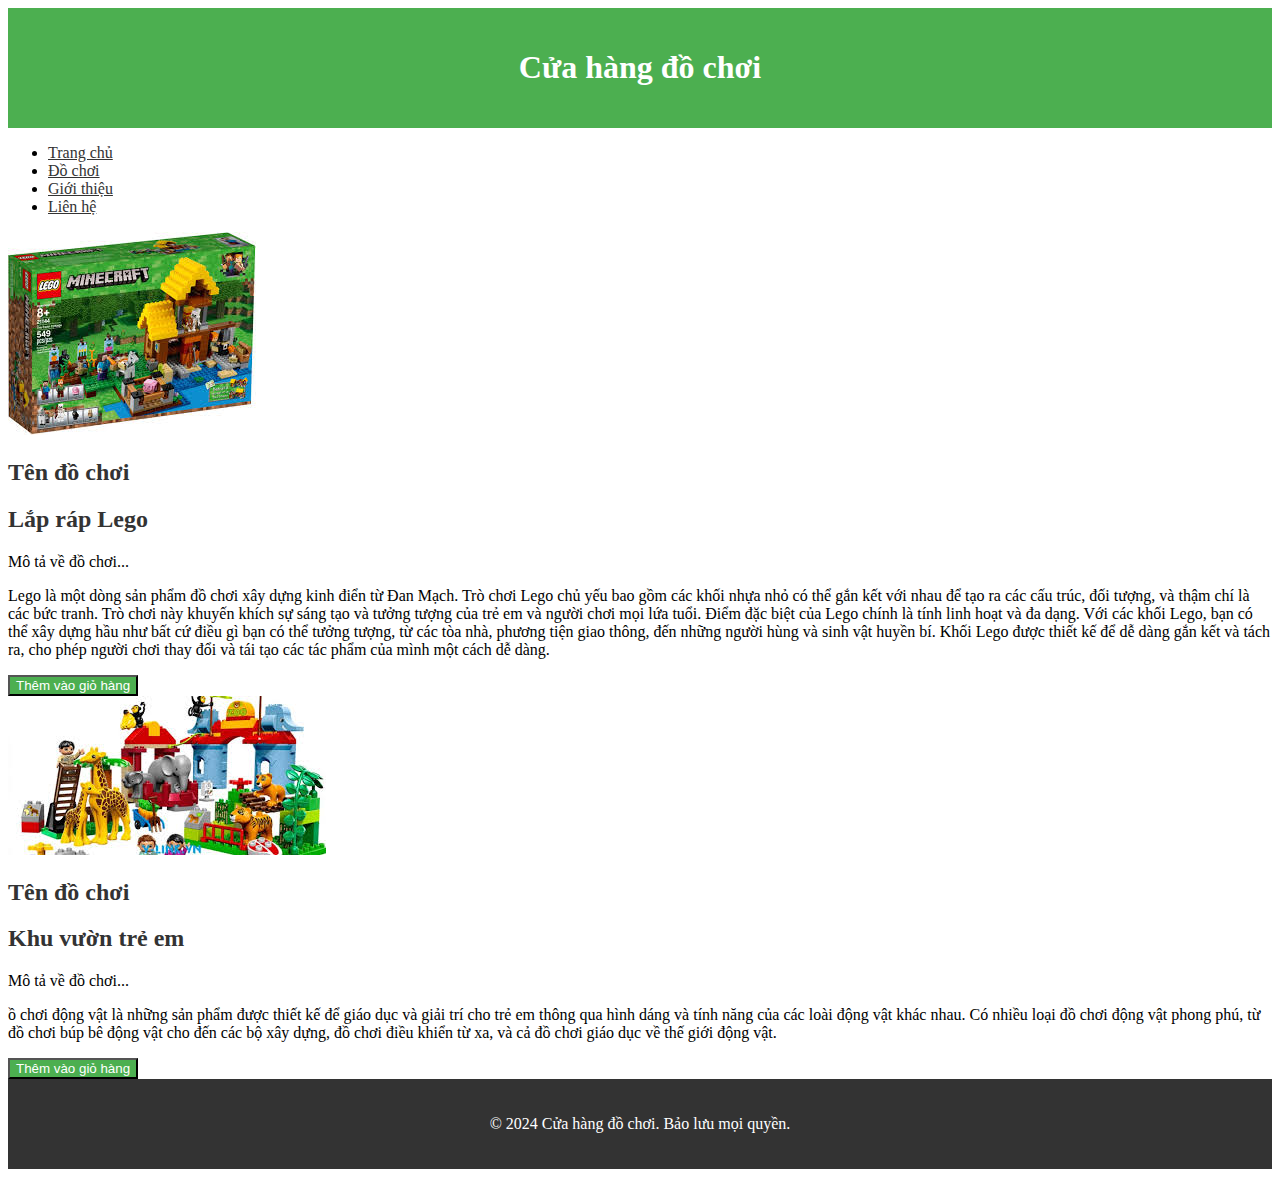
<file: MyFiles/index.html>
<!DOCTYPE html>
<html lang="vi">
<head>
    <meta charset="UTF-8">
    <meta name="viewport" content="width=device-width, initial-scale=1.0">
    <title>Cửa hàng đồ chơi trẻ em</title>
    <link rel="stylesheet" href="style.css">
    <style>
        /* Thêm CSS inline để tạo màu sắc cho phần tử HTML */
        header {
            background-color: #4CAF50;
            color: white;
        }

        nav ul li a {
            color: #333;
        }

        .product {
            background-color: #ffffff;
        }

        .product h2 {
            color: #333;
        }

        button {
            background-color: #4CAF50;
            color: white;
        }

        button:hover {
            background-color: #45a049;
        }

        footer {
            background-color: #333;
            color: white;
            text-align: center;
            padding: 20px 0;
        }
    </style>
</head>
<body>
    <header>
        <h1>Cửa hàng đồ chơi</h1>
    </header>
    <nav>
        <ul>
            <li><a href="index.html">Trang chủ</a></li>
            <li><a href="dochoi.html">Đồ chơi</a></li>
            <li><a href="gioithieu.html">Giới thiệu</a></li>
            <li><a href="lienhe.html">Liên hệ</a></li>
        </ul>
    </nav>
    <main>
        <section class="product">
            <img src="aa2.jpg" alt="Đồ chơi 1">
            <h2>Tên đồ chơi</h2>
            <h2>Lắp ráp Lego</h2>
            <p>Mô tả về đồ chơi...</p>
            <p>Lego là một dòng sản phẩm đồ chơi xây dựng kinh điển từ Đan Mạch. Trò chơi Lego chủ yếu bao gồm các khối nhựa nhỏ có thể gắn kết với nhau để tạo ra các cấu trúc, đối tượng, và thậm chí là các bức tranh. Trò chơi này khuyến khích sự sáng tạo và tưởng tượng của trẻ em và người chơi mọi lứa tuổi.

                Điểm đặc biệt của Lego chính là tính linh hoạt và đa dạng. Với các khối Lego, bạn có thể xây dựng hầu như bất cứ điều gì bạn có thể tưởng tượng, từ các tòa nhà, phương tiện giao thông, đến những người hùng và sinh vật huyền bí. Khối Lego được thiết kế để dễ dàng gắn kết và tách ra, cho phép người chơi thay đổi và tái tạo các tác phẩm của mình một cách dễ dàng.</p>
            <button>Thêm vào giỏ hàng</button>
        </section>
        <section class="product">
            <img src="aa.jpg" alt="Đồ chơi 2">
            <h2>Tên đồ chơi</h2>
            <h2>Khu vườn trẻ em</h2>
            <p>Mô tả về đồ chơi...</p>
            <p>ồ chơi động vật là những sản phẩm được thiết kế để giáo dục và giải trí cho trẻ em thông qua hình dáng và tính năng của các loài động vật khác nhau. Có nhiều loại đồ chơi động vật phong phú, từ đồ chơi búp bê động vật cho đến các bộ xây dựng, đồ chơi điều khiển từ xa, và cả đồ chơi giáo dục về thế giới động vật.</p>
            <button>Thêm vào giỏ hàng</button>
        </section>
        <!-- Các phần sản phẩm khác có thể được thêm ở đây -->
    </main>
    <footer>
        <p>&copy; 2024 Cửa hàng đồ chơi. Bảo lưu mọi quyền.</p>
    </footer>
</body>
</html>
</file>
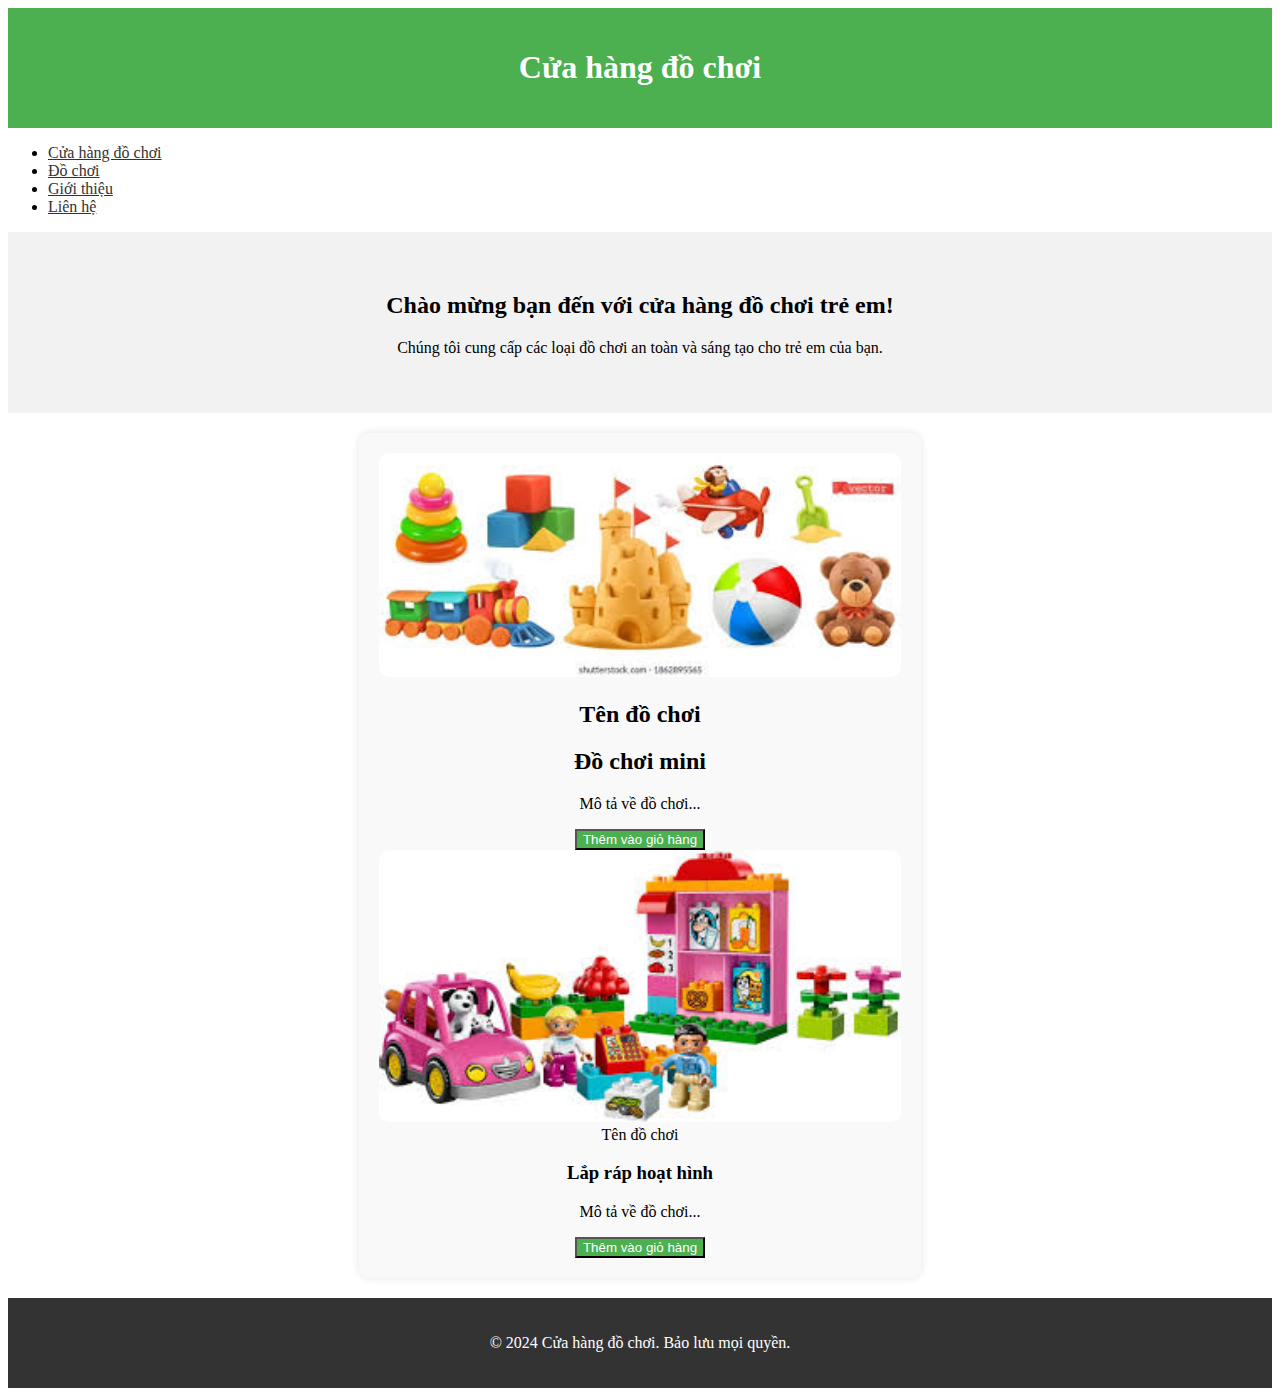
<file: MyFiles/dochoi.html>
<!DOCTYPE html>
<html lang="vi">
<head>
    <meta charset="UTF-8">
    <meta name="viewport" content="width=device-width, initial-scale=1.0">
    <title>Cửa hàng đồ chơi trẻ em</title>
    <link rel="stylesheet" href="style.css">
    <style>
        /* Thêm CSS inline để tạo màu sắc cho phần tử HTML */
        header {
            background-color: #4CAF50;
            color: white;
        }

        nav ul li a {
            color: #333;
        }

        .product {
            background-color: #ffffff;
        }

        .product h2 {
            color: #333;
        }

        button {
            background-color: #4CAF50;
            color: white;
        }

        button:hover {
            background-color: #45a049;
        }

        footer {
            background-color: #333;
            color: white;
            text-align: center;
            padding: 20px 0;
        }

        .intro {
            background-color: #f2f2f2;
            padding: 40px;
            text-align: center;
        }

        .featured-products {
            display: flex;
            justify-content: center;
            flex-wrap: wrap;
            gap: 20px;
            padding: 20px;
        }

        .toy {
            background-color: #f9f9f9;
            padding: 20px;
            border-radius: 10px;
            box-shadow: 0 0 10px rgba(0, 0, 0, 0.1);
            text-align: center;
        }

        .toy img {
            width: 100%;
            border-radius: 10px;
        }
    </style>
</head>
<body>
    <header>
        <h1>Cửa hàng đồ chơi</h1>
    </header>
    <nav>
        <ul>
            <li><a href="index.html">Cửa hàng đồ chơi</a></li>
            <li><a href="dochoi.html">Đồ chơi</a></li>
            <li><a href="gioithieu.html">Giới thiệu</a></li>
            <li><a href="lienhe.html">Liên hệ</a></li>
        </ul>
    </nav>
    <div class="intro">
        <h2>Chào mừng bạn đến với cửa hàng đồ chơi trẻ em!</h2>
        <p>Chúng tôi cung cấp các loại đồ chơi an toàn và sáng tạo cho trẻ em của bạn.</p>
    </div>
    <main>
        <section class="featured-products">
            <div class="toy">
                <img src="aaa4.jpg" alt="Đồ chơi 1">
                <h2>Tên đồ chơi</h2>
                <h2>Đồ chơi mini</h2>
                <p>Mô tả về đồ chơi...</p>
                <button>Thêm vào giỏ hàng</button>
                <img src="aa3.jpg"  alt="Đồ chơi 2"
                <h3>Tên đồ chơi</h3>
                <h3>Lắp ráp hoạt hình</h3>
                <p>Mô tả về đồ chơi...</p>
                <button>Thêm vào giỏ hàng</button>
            </div>
            <!-- Các sản phẩm khác có thể được thêm ở đây -->
        </section>
    </main>
    <footer>
        <p>&copy; 2024 Cửa hàng đồ chơi. Bảo lưu mọi quyền.</p>
    </footer>
</body>
</html>
</file>
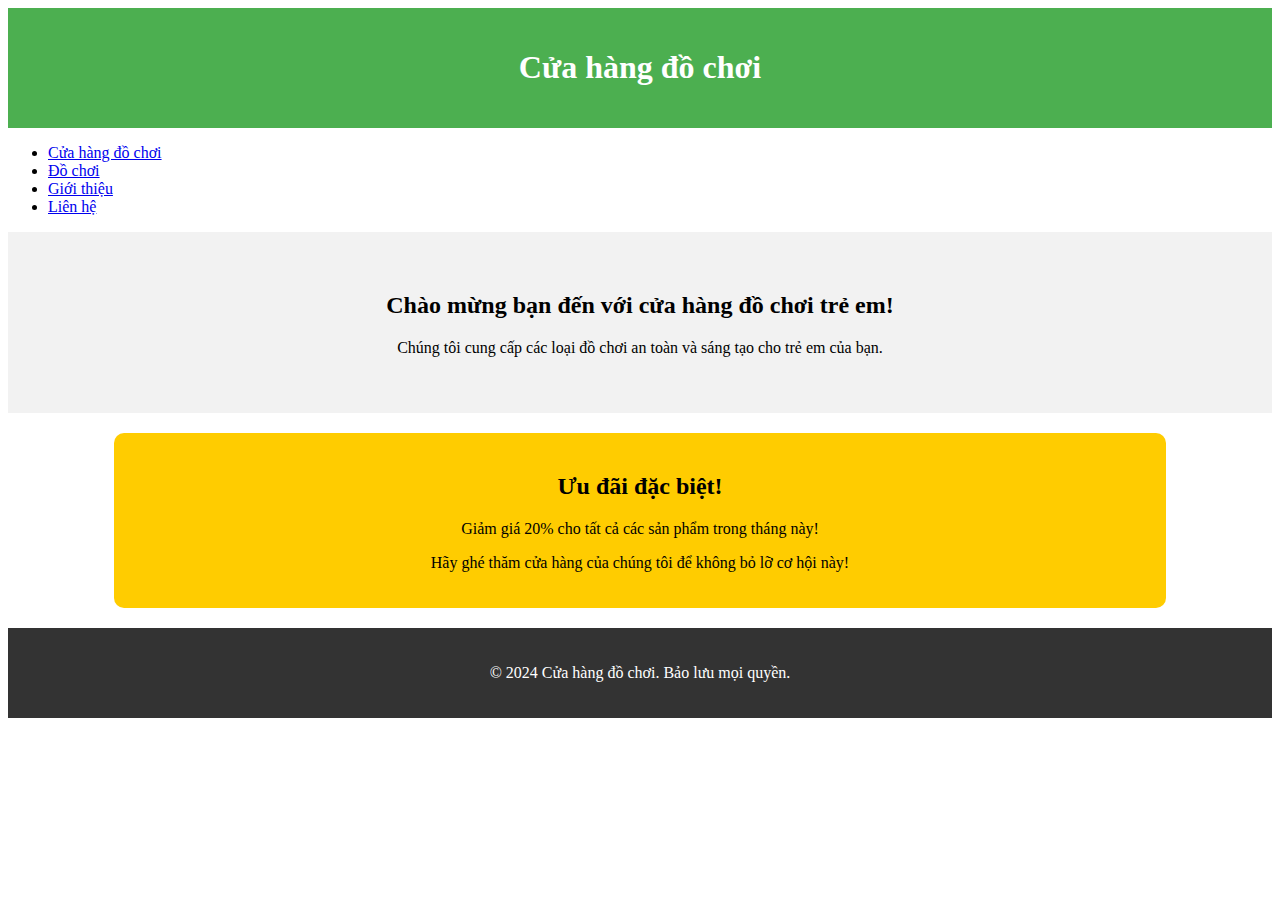
<file: MyFiles/gioithieu.html>
<!DOCTYPE html>
<html lang="vi">
<head>
    <meta charset="UTF-8">
    <meta name="viewport" content="width=device-width, initial-scale=1.0">
    <title>Cửa hàng đồ chơi trẻ em</title>
    <link rel="stylesheet" href="style.css">
    <style>
        /* Thêm CSS inline để tạo màu sắc cho phần tử HTML */
        header {
            background-color: #4CAF50;
            color: white;
            padding: 20px;
            text-align: center;
        }

        .intro {
            background-color: #f2f2f2;
            padding: 40px;
            text-align: center;
        }

        .advertisement {
            background-color: #ffcc00;
            padding: 20px;
            text-align: center;
            margin: 20px auto;
            width: 80%;
            border-radius: 10px;
        }

        footer {
            background-color: #333;
            color: white;
            text-align: center;
            padding: 20px 0;
        }
    </style>
</head>
<body>
    <header>
        <h1>Cửa hàng đồ chơi</h1>
    </header>
    <nav>
        <ul>
            <li><a href="index.html">Cửa hàng đồ chơi</a></li>
            <li><a href="dochoi.html">Đồ chơi</a></li>
            <li><a href="gioithieu.html">Giới thiệu</a></li>
            <li><a href="lienhe.html">Liên hệ</a></li>
        </ul>
    </nav>
    <main>
    <div class="intro">
        <h2>Chào mừng bạn đến với cửa hàng đồ chơi trẻ em!</h2>
        <p>Chúng tôi cung cấp các loại đồ chơi an toàn và sáng tạo cho trẻ em của bạn.</p>
    </div>
    <div class="advertisement">
        <h2>Ưu đãi đặc biệt!</h2>
        <p>Giảm giá 20% cho tất cả các sản phẩm trong tháng này!</p>
        <p>Hãy ghé thăm cửa hàng của chúng tôi để không bỏ lỡ cơ hội này!</p>
    </div>
    <footer>
        <p>&copy; 2024 Cửa hàng đồ chơi. Bảo lưu mọi quyền.</p>
    </footer>
</body>
</html>
</file>
<file: MyFiles/style.css>
/* Thêm CSS inline để tạo màu sắc cho phần tử HTML */
header {
    background-color: #4CAF50;
    color: white;
    padding: 20px;
    text-align: center;
}

.section {
    background-color: #4CAF50;
    color: white;
    padding: 40px;
    text-align: center;
}

.advertisement {
    background-color: #ffcc00;
    padding: 20px;
    text-align: center;
    margin: 20px auto;
    width: 80%;
    border-radius: 10px;
}

.contact {
    background-color: #f2f2f2;
    padding: 40px;
    text-align: center;
    border-top: 1px solid #ddd;
}

.contact h2 {
    margin-bottom: 20px;
    color: #333; /* Màu chữ đen */
}

.contact p {
    margin-bottom: 10px;
}

.contact a {
    color: #4CAF50;
    text-decoration: none;
    font-weight: bold;
}

footer {
    background-color: #333;
    color: white;
    text-align: center;
    padding: 20px 0;
}
</file>
